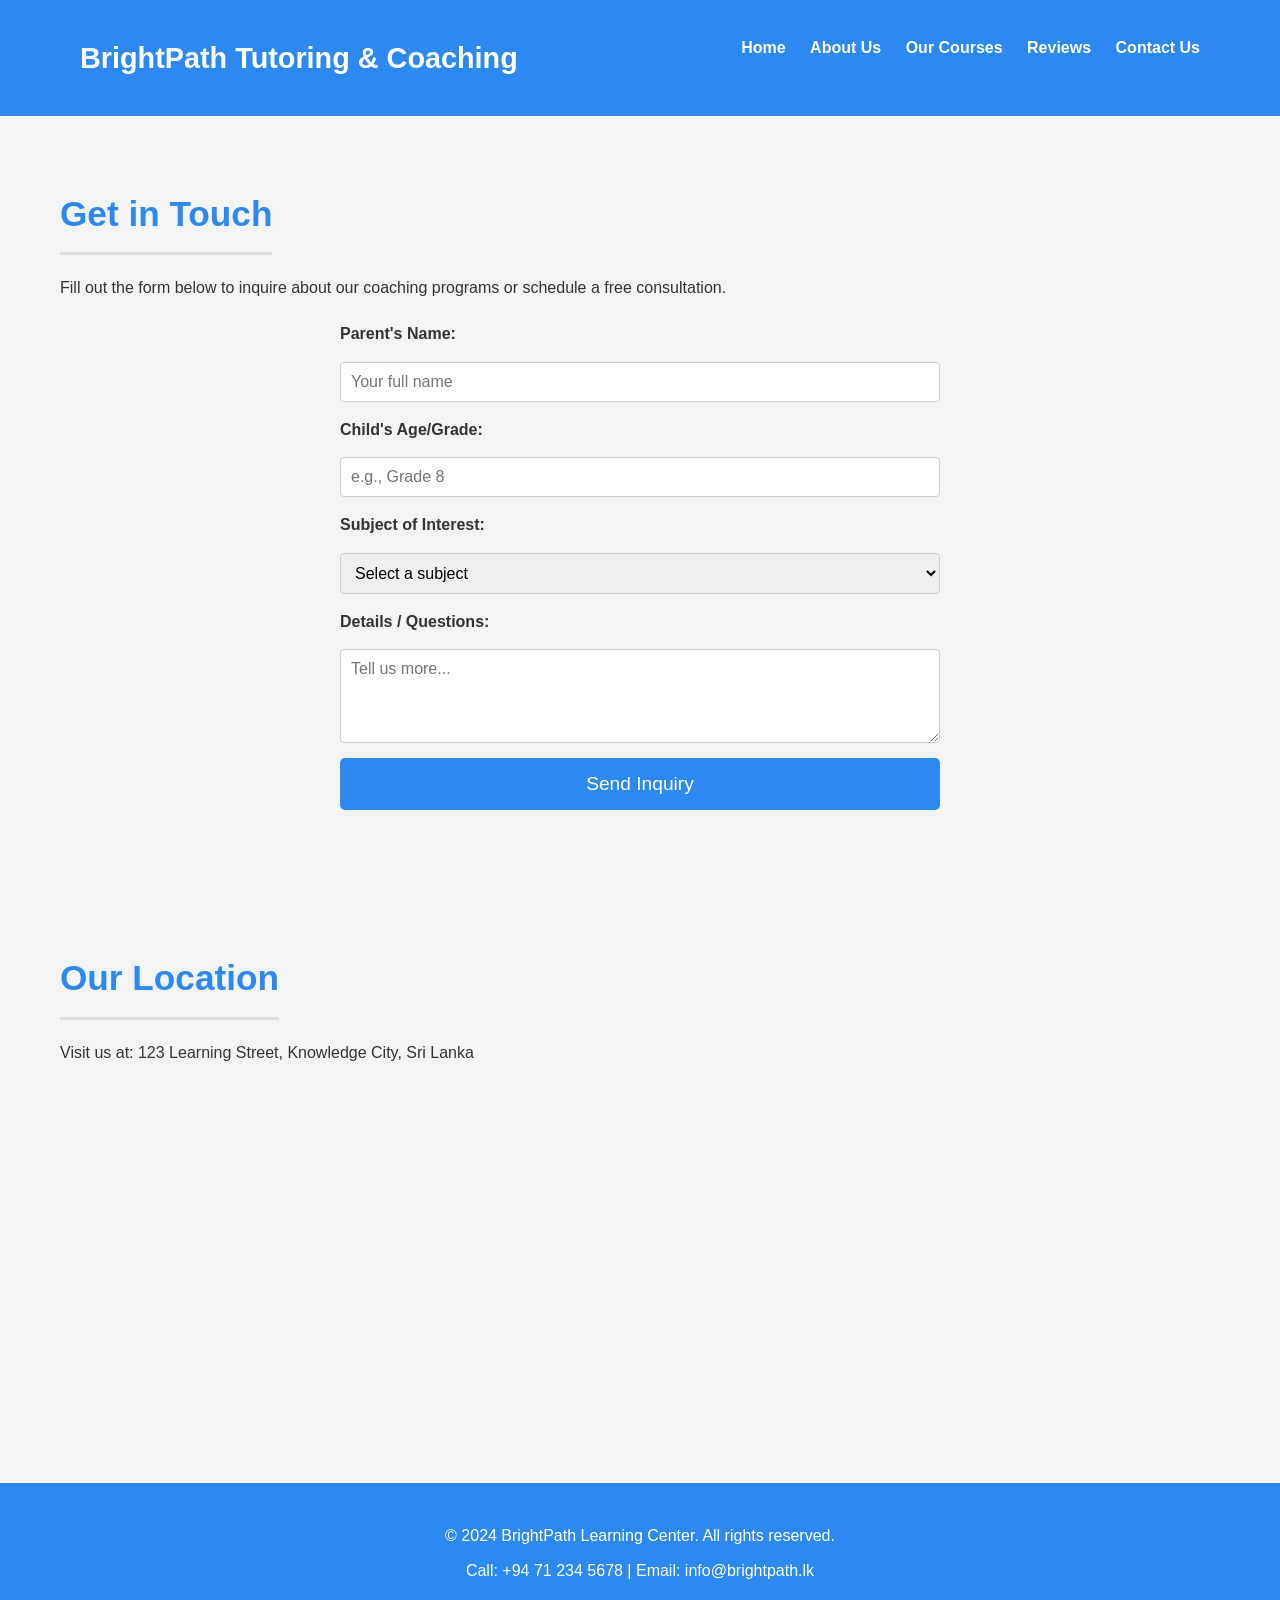
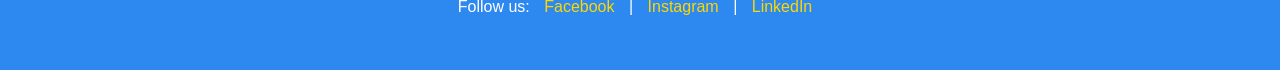
<file: contact.html>
<!DOCTYPE html>
<html lang="en">

<head>
    <meta charset="UTF-8">
    <meta name="viewport" content="width=device-width, initial-scale=1.0">
    <title>Contact Us - BrightPath</title>
    <link rel="stylesheet" href="style.css">
</head>

<body>
    <header>
        <div class="container header-top">
            <h1>BrightPath Tutoring & Coaching</h1>
            <nav>
                <a href="index.html">Home</a>
                <a href="about.html">About Us</a>
                <a href="courses.html">Our Courses</a>
                <a href="reviews.html">Reviews</a>
                <a href="contact.html">Contact Us</a>
            </nav>
        </div>
    </header>
    <section class="section">
        <div class="container">
            <h2>Get in Touch</h2>
            <p>Fill out the form below to inquire about our coaching programs or schedule a free consultation.</p>
            <form onsubmit="alert('Thank you! We will contact you soon.'); return false;">
                <label for="name">Parent's Name:</label>
                <input type="text" id="name" name="name" placeholder="Your full name" required />

                <label for="childAge">Child's Age/Grade:</label>
                <input type="text" id="childAge" name="childAge" placeholder="e.g., Grade 8" required />

                <label for="subject">Subject of Interest:</label>
                <select id="subject" name="subject" required>
                    <option value="">Select a subject</option>
                    <option value="Math">Math</option>
                    <option value="Science">Science</option>
                    <option value="English">English</option>
                    <option value="Exam Prep">Exam Preparation</option>
                </select>
                <label for="message">Details / Questions:</label>
                <textarea id="message" name="message" rows="4" placeholder="Tell us more..." required></textarea>

                <button type="submit">Send Inquiry</button>
            </form>
        </div>
    </section>

    <section class="section-light">
        <div class="container">
            <h2>Our Location</h2>
            <p>Visit us at: 123 Learning Street, Knowledge City, Sri Lanka</p>
            <!-- Embedded Sri Lanka Map -->
            <iframe
                src="https://www.google.com/maps/embed?pb=!1m18!1m12!1m3!1d3960.743865255741!2d79.9629538153226!3d6.927079995034045!2m3!1f0!2f0!3f0!3m2!1i1024!2i768!4f13.1!3m3!1m2!1s0x3ae2597684e0b0b5%3A0x479a6c4e2c0e8a0!2sSri%20Lanka!5e0!3m2!1sen!2slk!4v1712086447641"
                width="100%" height="300" style="border:0;" allowfullscreen="" loading="lazy"></iframe>
        </div>
    </section>

    <footer>
        <div class="container footer-content">
            <p>&copy; 2024 BrightPath Learning Center. All rights reserved.</p>
            <p>Call: +94 71 234 5678 | Email: info@brightpath.lk</p>
            <p>
                Follow us:
                <a href="#">Facebook</a> | <a href="#">Instagram</a> | <a href="#">LinkedIn</a>
            </p>
        </div>
    </footer>

</body>

</html>
</file>
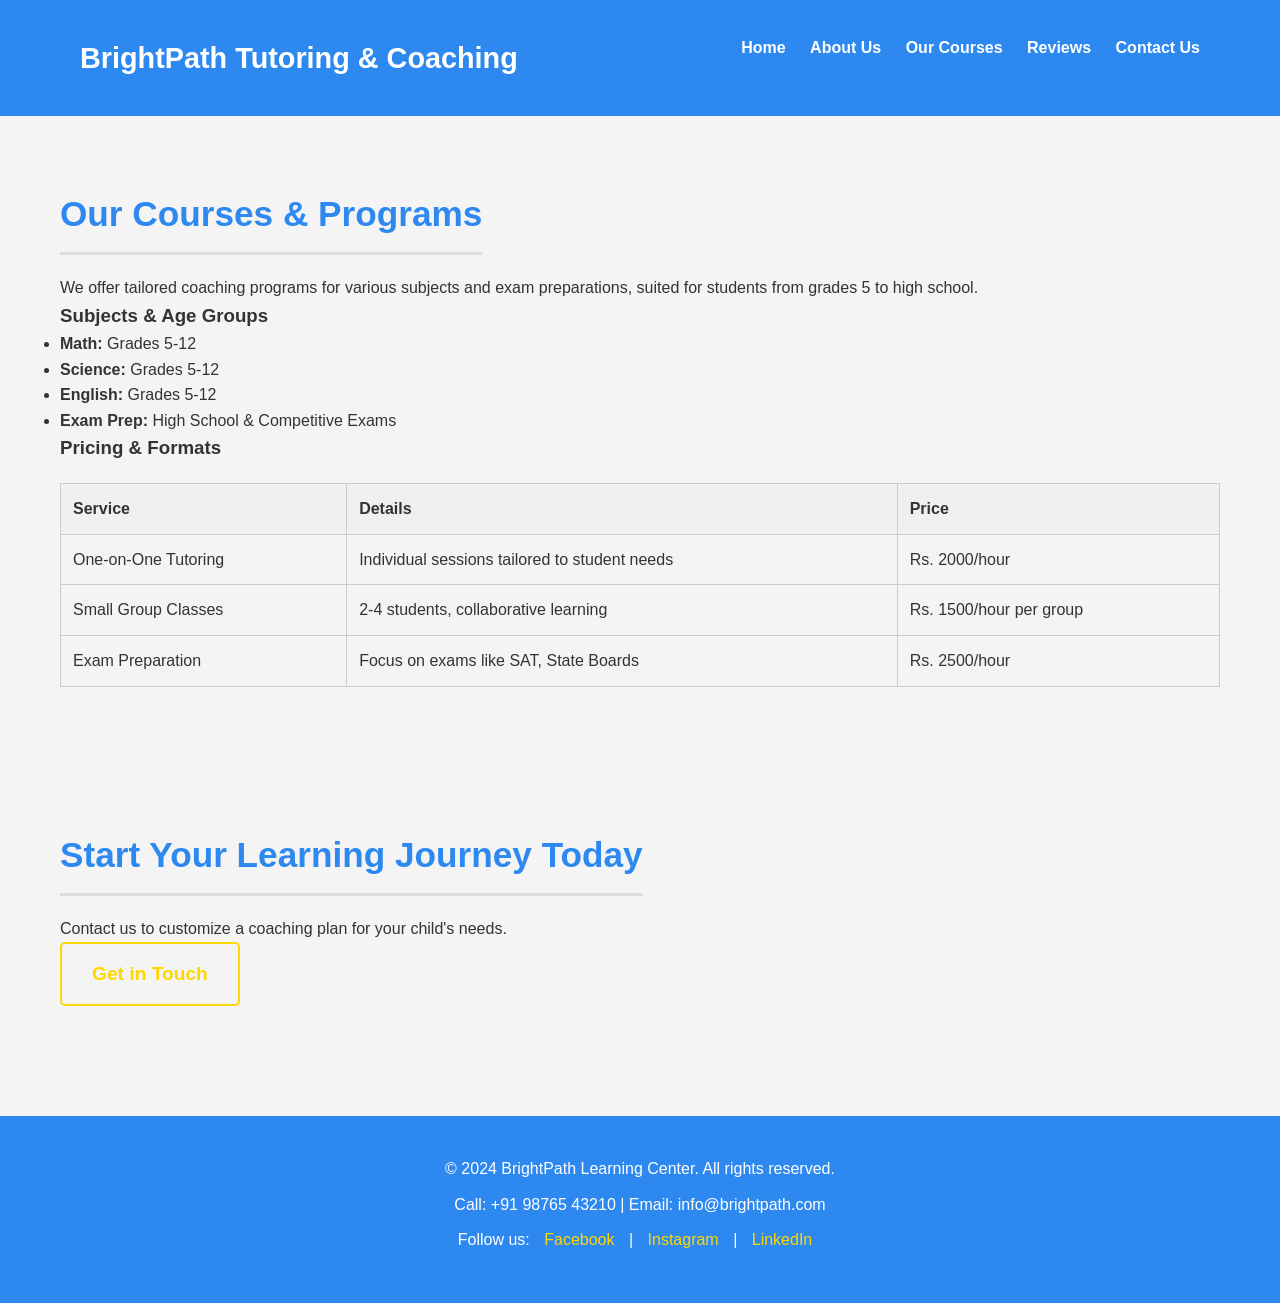
<file: courses.html>
<!DOCTYPE html>
<html lang="en">

<head>
    <meta charset="UTF-8">
    <meta name="viewport" content="width=device-width, initial-scale=1.0">
    <title>Our Courses - BrightPath Tutoring & Coaching</title>
    <link rel="stylesheet" href="style.css">
</head>

<body>
    <header>
        <div class="container header-top">
            <h1>BrightPath Tutoring & Coaching</h1>
            <nav>
                <a href="index.html">Home</a>
                <a href="about.html">About Us</a>
                <a href="courses.html">Our Courses</a>
                <a href="reviews.html">Reviews</a>
                <a href="contact.html">Contact Us</a>
            </nav>
        </div>
    </header>
    <section class="section">
        <div class="container">
            <h2>Our Courses & Programs</h2>
            <p>We offer tailored coaching programs for various subjects and exam preparations, suited for students from
                grades 5 to high school.</p>
            <h3>Subjects & Age Groups</h3>
            <ul>
                <li><strong>Math:</strong> Grades 5-12</li>
                <li><strong>Science:</strong> Grades 5-12</li>
                <li><strong>English:</strong> Grades 5-12</li>
                <li><strong>Exam Prep:</strong> High School & Competitive Exams</li>
            </ul>
            <h3>Pricing & Formats</h3>
            <table>
                <tr>
                    <th>Service</th>
                    <th>Details</th>
                    <th>Price</th>
                </tr>
                <tr>
                    <td>One-on-One Tutoring</td>
                    <td>Individual sessions tailored to student needs</td>
                    <td>Rs. 2000/hour</td>
                </tr>
                <tr>
                    <td>Small Group Classes</td>
                    <td>2-4 students, collaborative learning</td>
                    <td>Rs. 1500/hour per group</td>
                </tr>
                <tr>
                    <td>Exam Preparation</td>
                    <td>Focus on exams like SAT, State Boards</td>
                    <td>Rs. 2500/hour</td>
                </tr>
            </table>
        </div>
    </section>

    <section class="section-cta">
        <div class="container">
            <h2>Start Your Learning Journey Today</h2>
            <p>Contact us to customize a coaching plan for your child's needs.</p>
            <a href="contact.html" class="btn-secondary">Get in Touch</a>
        </div>
    </section>
    <footer>
        <div class="container footer-content">
            <p>&copy; 2024 BrightPath Learning Center. All rights reserved.</p>
            <p>Call: +91 98765 43210 | Email: info@brightpath.com</p>
            <p>
                Follow us:
                <a href="#">Facebook</a> | <a href="#">Instagram</a> | <a href="#">LinkedIn</a>
            </p>
        </div>
    </footer>

</body>

</html>
</file>
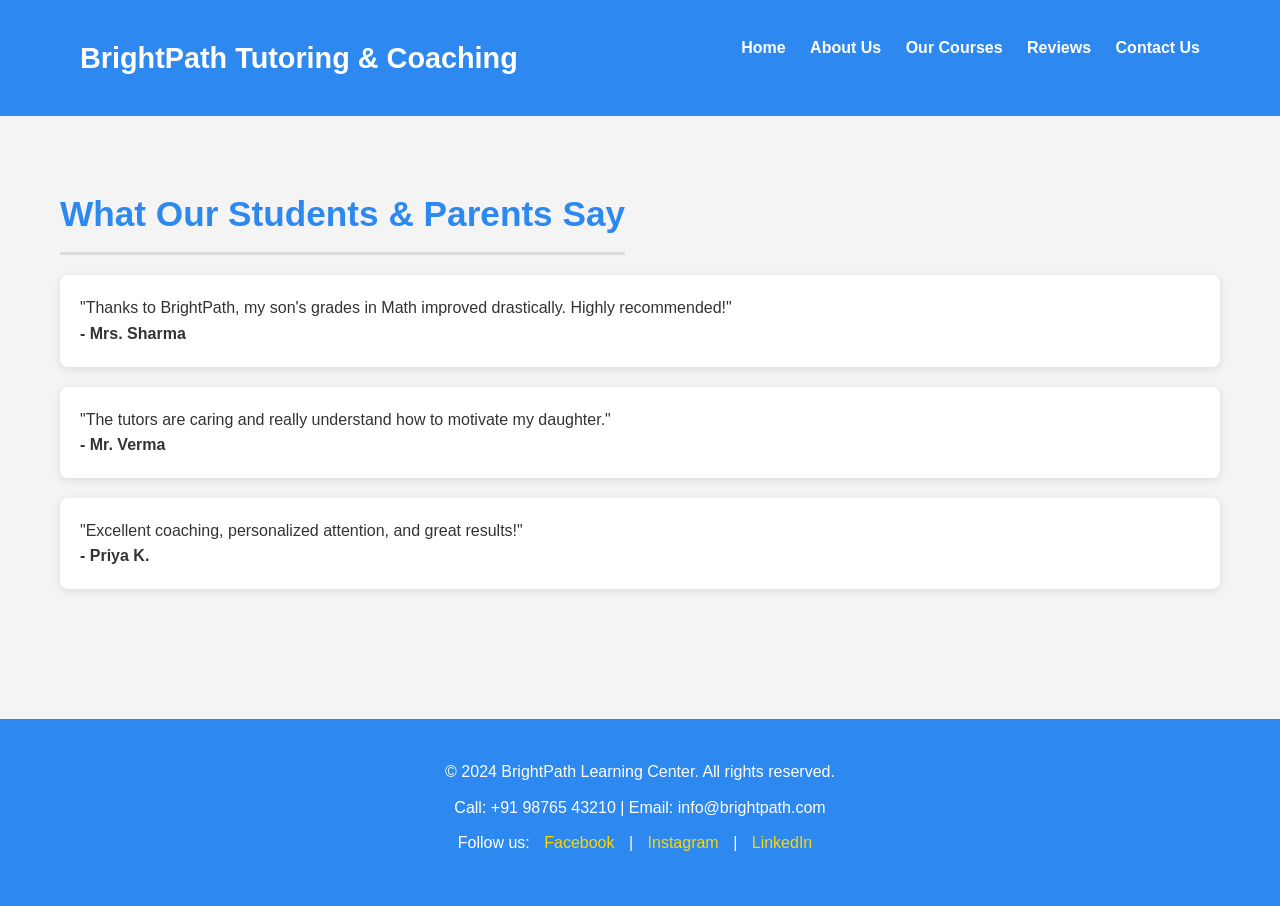
<file: reviews.html>
<!DOCTYPE html>
<html lang="en">

<head>
    <meta charset="UTF-8">
    <meta name="viewport" content="width=device-width, initial-scale=1.0">
    <title>Document</title>
    <link rel="stylesheet" href="style.css">
</head>

<body>
    <header>
        <div class="container header-top">
            <h1>BrightPath Tutoring & Coaching</h1>
            <nav>
                <a href="index.html">Home</a>
                <a href="about.html">About Us</a>
                <a href="courses.html">Our Courses</a>
                <a href="reviews.html">Reviews</a>
                <a href="contact.html">Contact Us</a>
            </nav>
        </div>
    </header>

    <section class="section">
        <div class="container">
            <h2>What Our Students & Parents Say</h2>
            <div class="testimonial">
                <p>"Thanks to BrightPath, my son's grades in Math improved drastically. Highly recommended!"</p>
                <strong>- Mrs. Sharma</strong>
            </div>
            <div class="testimonial">
                <p>"The tutors are caring and really understand how to motivate my daughter."</p>
                <strong>- Mr. Verma</strong>
            </div>
            <div class="testimonial">
                <p>"Excellent coaching, personalized attention, and great results!"</p>
                <strong>- Priya K.</strong>
            </div>
        </div>
    </section>

    <footer>
        <div class="container footer-content">
            <p>&copy; 2024 BrightPath Learning Center. All rights reserved.</p>
            <p>Call: +91 98765 43210 | Email: info@brightpath.com</p>
            <p>
                Follow us:
                <a href="#">Facebook</a> | <a href="#">Instagram</a> | <a href="#">LinkedIn</a>
            </p>
        </div>
    </footer>

</body>

</html>
</file>
<file: style.css>
* {
  margin: 0;
  padding: 0;
  box-sizing: border-box;
}

body {
  font-family: 'Open Sans', sans-serif;
  line-height: 1.6;
  background-color: #f4f4f4;
  color: #333;
}

.container {
  max-width: 1200px;
  margin: auto;
  padding: 20px;
}

header {
  background-color: #2d89ef;
  padding: 15px 0;
  position: sticky;
  top: 0;
  
}

header h1 {
  display: inline-block;
  font-size: 1.8em;
  color: #fff;
  margin-left: 20px;
  font-weight: 700;
}

nav {
  float: right;
  margin-right: 20px;
}

nav a {
  color: #fff;
  margin-left: 20px;
  text-decoration: none;
  font-weight: 600;
  transition: color 0.3s;
}

nav a:hover {
  color: #ffd700;
}

.hero {
  background: linear-gradient(rgba(0,0,0,0.3), rgba(0,0,0,0.3)), url('images/hero-bg.jpg') center/cover no-repeat;
  color: #fff;
  padding: 80px 20px;
  text-align: center;
}

.hero h2 {
  font-size: 2.5em;
  margin-bottom: 20px;
}

.hero p {
  font-size: 1.2em;
  margin-bottom: 30px;
}


.btn-primary, .btn-secondary {
  display: inline-block;
  padding: 15px 30px;
  border-radius: 5px;
  font-size: 1.2em;
  text-decoration: none;
  font-weight: 600;
  transition: background-color 0.3s;
}

.btn-primary {
  background-color: #ffd700;
  color: #333;
  margin-right: 15px;
}

.btn-primary:hover {
  background-color: #e6c200;
}

.btn-secondary {
  background-color: transparent;
  border: 2px solid #ffd700;
  color: #ffd700;
}

.btn-secondary:hover {
  background-color: #ffd700;
  color: #333;
}

section {
  padding: 50px 20px;
}

h2 {
  font-size: 2.2em;
  margin-bottom: 20px;
  color: #2d89ef;
  border-bottom: 3px solid #ddd;
  display: inline-block;
  padding-bottom: 10px;
}

.about-grid {
  display: flex;
  flex-wrap: wrap;
  gap: 20px;
  margin-top: 20px;
}

.about-item {
  flex: 1 1 250px;
  background: #fff;
  padding: 20px;
  border-radius: 8px;
  box-shadow: 0 2px 8px rgba(0,0,0,0.1);
  text-align: center;
}

.about-item img {
  width: 100%;
  height: 150px;
  object-fit: cover;
  border-radius: 4px;
  margin-bottom: 10px;
}

.testimonial {
  background-color: #fff;
  padding: 20px;
  border-radius: 8px;
  margin-bottom: 20px;
  box-shadow: 0 2px 8px rgba(0,0,0,0.1);
}

table {
  width: 100%;
  border-collapse: collapse;
  margin-top: 20px;
}

table, th, td {
  border: 1px solid #ccc;
}

th, td {
  padding: 12px;
  text-align: left;
}

th {
  background-color: #f0f0f0;
}

form {
  display: flex;
  flex-direction: column;
  gap: 15px;
  max-width: 600px;
  margin: auto;
  margin-top: 20px;
}

label {
  font-weight: 600;
}

input[type="text"],
input[type="email"],
select,
textarea {
  padding: 10px;
  border: 1px solid #ccc;
  border-radius: 4px;
  font-family: 'Open Sans', sans-serif;
  font-size: 1em;
  width: 100%;
  transition: border-color 0.3s;
}


input[type="text"]:focus,
input[type="email"]:focus,
select:focus,
textarea:focus {
  border-color: #2d89ef;
  outline: none;
}

button {
  padding: 15px;
  background-color: #2d89ef;
  color: #fff;
  border: none;
  border-radius: 5px;
  font-size: 1.2em;
  cursor: pointer;
  transition: background-color 0.3s;
}

button:hover {
  background-color: #1b5fbd;
}

footer {
  background-color: #2d89ef;
  padding: 20px 0;
  text-align: center;
  color: #fff;
  margin-top: 40px;
}

footer p {
  margin-bottom: 10px;
}

footer a {
  color: #ffd700;
  text-decoration: none;
  margin: 0 10px;
  transition: color 0.3s;
}

footer a:hover {
  color: #fff;
}


@media(max-width: 768px) {
  header h1 {
    font-size: 1.5em;
  }

  nav {
    float: none;
    text-align: center;
    margin-top: 10px;
  }
  nav a {
    display: block;
    margin: 10px 0;
  }
  .hero h2 {
    font-size: 2em;
  }
  .about-grid {
    flex-direction: column;
</file>
